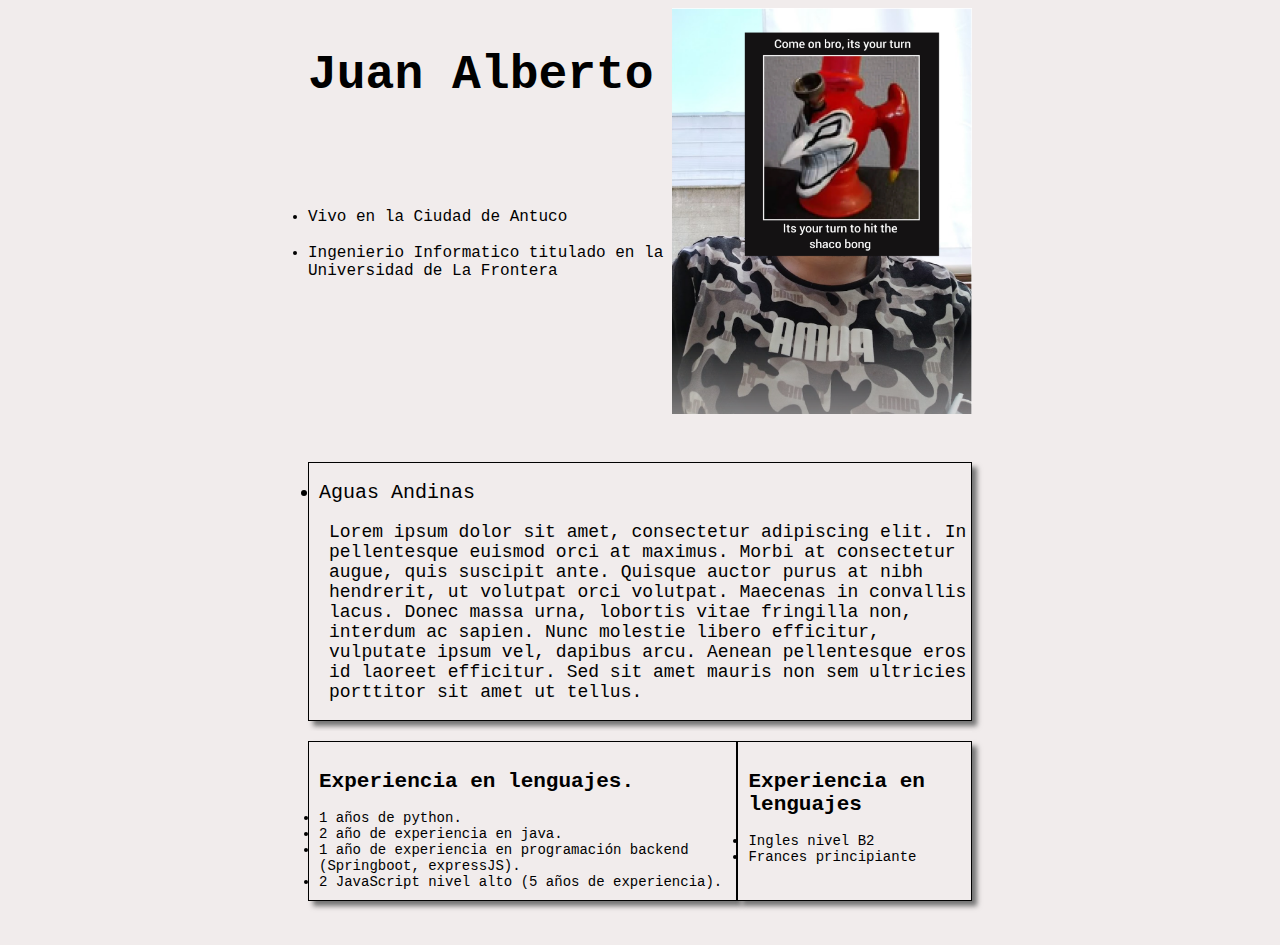
<file: index.html>
<!DOCTYPE html>
<html lang="en">

<head>
    <meta charset="UTF-8">
    <meta name="viewport" content="width=device-width, initial-scale=1.0">
    <title>Curriculum</title>
    <link rel="stylesheet" href="style.css">
</head>
<div class="general-container">
    <header>
        <div class="container-datos-principalews">
            <div class="name-container">
                <h2>Juan Alberto</h2>
            </div>
    
            <div class="datos-personales">
                <p>
                    <li>Vivo en la Ciudad de Antuco</li>
                    <br>
                    <li>Ingenierio Informatico titulado en la Universidad de La Frontera</li>

                </p>
            </div>
        </div>

        <div class="image-container">
            <img src="img/manuel-shacobong.png" alt="" width="300px">
        </div>
    </header>

    <body>
        <div class="lab-experience">
            <p>
                <li class="titulo-manejo-lista-exp-lab">Aguas Andinas</li>
                <p class="parrafo-lab-experience">Lorem ipsum dolor sit amet, consectetur adipiscing elit. In pellentesque euismod orci at maximus. Morbi at consectetur augue, quis suscipit ante. Quisque auctor purus at nibh hendrerit, ut volutpat orci volutpat. Maecenas in convallis lacus. Donec massa urna, lobortis vitae fringilla non, interdum ac sapien. Nunc molestie libero efficitur, vulputate ipsum vel, dapibus arcu. Aenean pellentesque eros id laoreet efficitur. Sed sit amet mauris non sem ultricies porttitor sit amet ut tellus.</p>
            </p>
        </div>


        <div class="plus-info-container">
            <div class="manejo-leng-prog">
                <h2>Experiencia en lenguajes.</h2>
                <li>1 años de python.</li>
                <li>2 año de experiencia en java.</li>
                <li>1 año de experiencia en programación backend (Springboot, expressJS). </li>
                <li>2 JavaScript nivel alto (5 años de experiencia).</li>
            </div>

            <div class="manejo-lang">
                <h2>Experiencia en lenguajes</h2>
                <li>Ingles nivel B2</li>
                <li>Frances principiante</li>
            </div>
            
        </div>
        <div class="space"></div>
    </body>
</div>

</html>
</file>
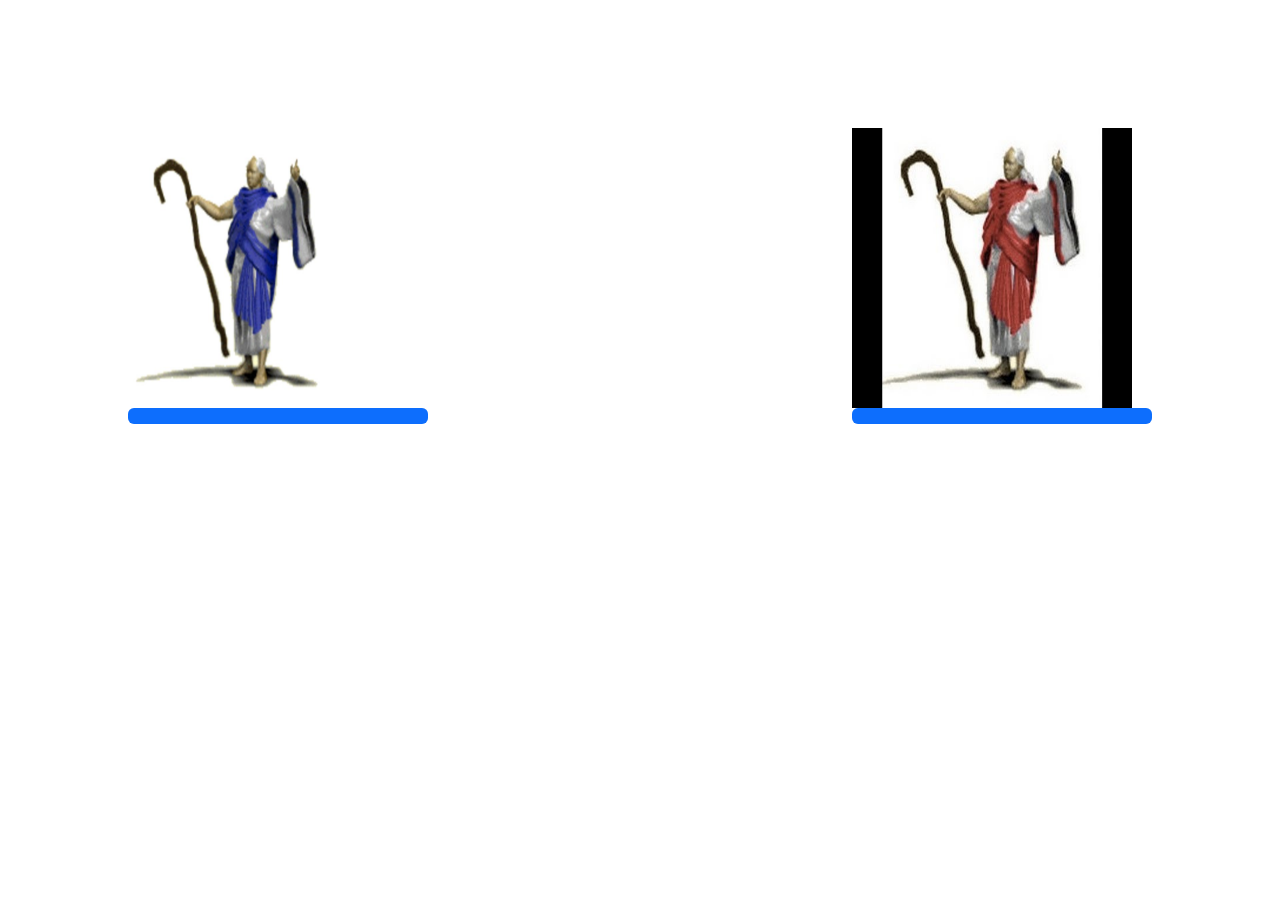
<file: game/index.html>
<!DOCTYPE html>
<html lang="en">

<head>
    <meta charset="UTF-8">
    <meta name="viewport" content="width=device-width, initial-scale=1.0">
    <title>Document</title>
    <link href="https://cdn.jsdelivr.net/npm/bootstrap@5.3.3/dist/css/bootstrap.min.css" rel="stylesheet">
    <script src="https://cdn.jsdelivr.net/npm/bootstrap@5.3.3/dist/js/bootstrap.bundle.min.js"></script>
</head>
<style>
    .f-cont {
        padding: 10%;
        display: flex;
        justify-content: space-between;
    }

    .progress {
        width: 300px;
        margin-bottom: 100px;
    }

    #myAudio{
        display: none;
    }
</style>

<body>
    <audio id="myAudio" autoplay src="./sounds/monk_alert.wav"></audio>

    <div class="f-cont">
        <div class="p1">
            <img id="monje-azul" src="./img/wololo.jpg" width="200px" height="280" alt="">
            <div class="progress">
                <div id="hp-personaje1" class="progress-bar" role="progressbar" style="width: 100%;" aria-valuenow="100" aria-valuemin="0"
                    aria-valuemax="100"></div>
            </div>
        </div>
        <div class="p2">
            <img id="monje-rojo" src="./img/wololoRed.jpg" width="280px" height="280" alt="">
            <div class="progress">
                <div id="hp-personaje2" class="progress-bar" role="progressbar" style="width: 100%;" aria-valuenow="100" aria-valuemin="0"
                    aria-valuemax="100"></div>
            </div>
        </div>
    </div>
    <script src="batalla.js"></script>
</body>

</html>
</file>
<file: style.css>
header{
    display: flex;
    justify-content: space-between;
}

*{
    font-family: monospace;
    background-color: #f1ecec
    
}

.name-container{
    font-size: 32px;
    background-color: #fff;
    
}

.general-container{
    padding-left: 300px;
    padding-right:300px;
}

.lab-experience{
    padding-left: 10px;
    margin-top: 44px;
    margin-bottom: 10px;
    font-size: 18px;
    border: 1px;
    border-color: #000;
    border-style: solid;
    box-shadow: 5px 5px 5px #747474;
    
}
.plus-info-container{
    padding-top: 10px;
    justify-content: space-between;
    display: flex;
}
.manejo-leng-prog{
    border: 1px;
    border-color: #000;
    font-size: 14px;
    border-style: solid;
    box-shadow: 5px 5px 5px #747474;
    padding: 10px;
}

.manejo-lang{
    border: 1px;
    border-color: #000;
    border-style: solid;
    font-size: 14px;
    box-shadow: 5px 5px 5px #747474;
    padding: 10px;
}


.titulo-manejo-lista-exp-lab{
    font-size: 20px;
}

.datos-personales{
    padding-top: 50px;
    font-size: 16px;
}

.parrafo-lab-experience{
    margin-left: 10px;
}

img{
    box-shadow: 1px     5px 5px black;
    mask-image: linear-gradient(
        black 80%,
        rgba(0,0,0,0.5)
    );  
}

.space{
    padding: 1em;
}
</file>
